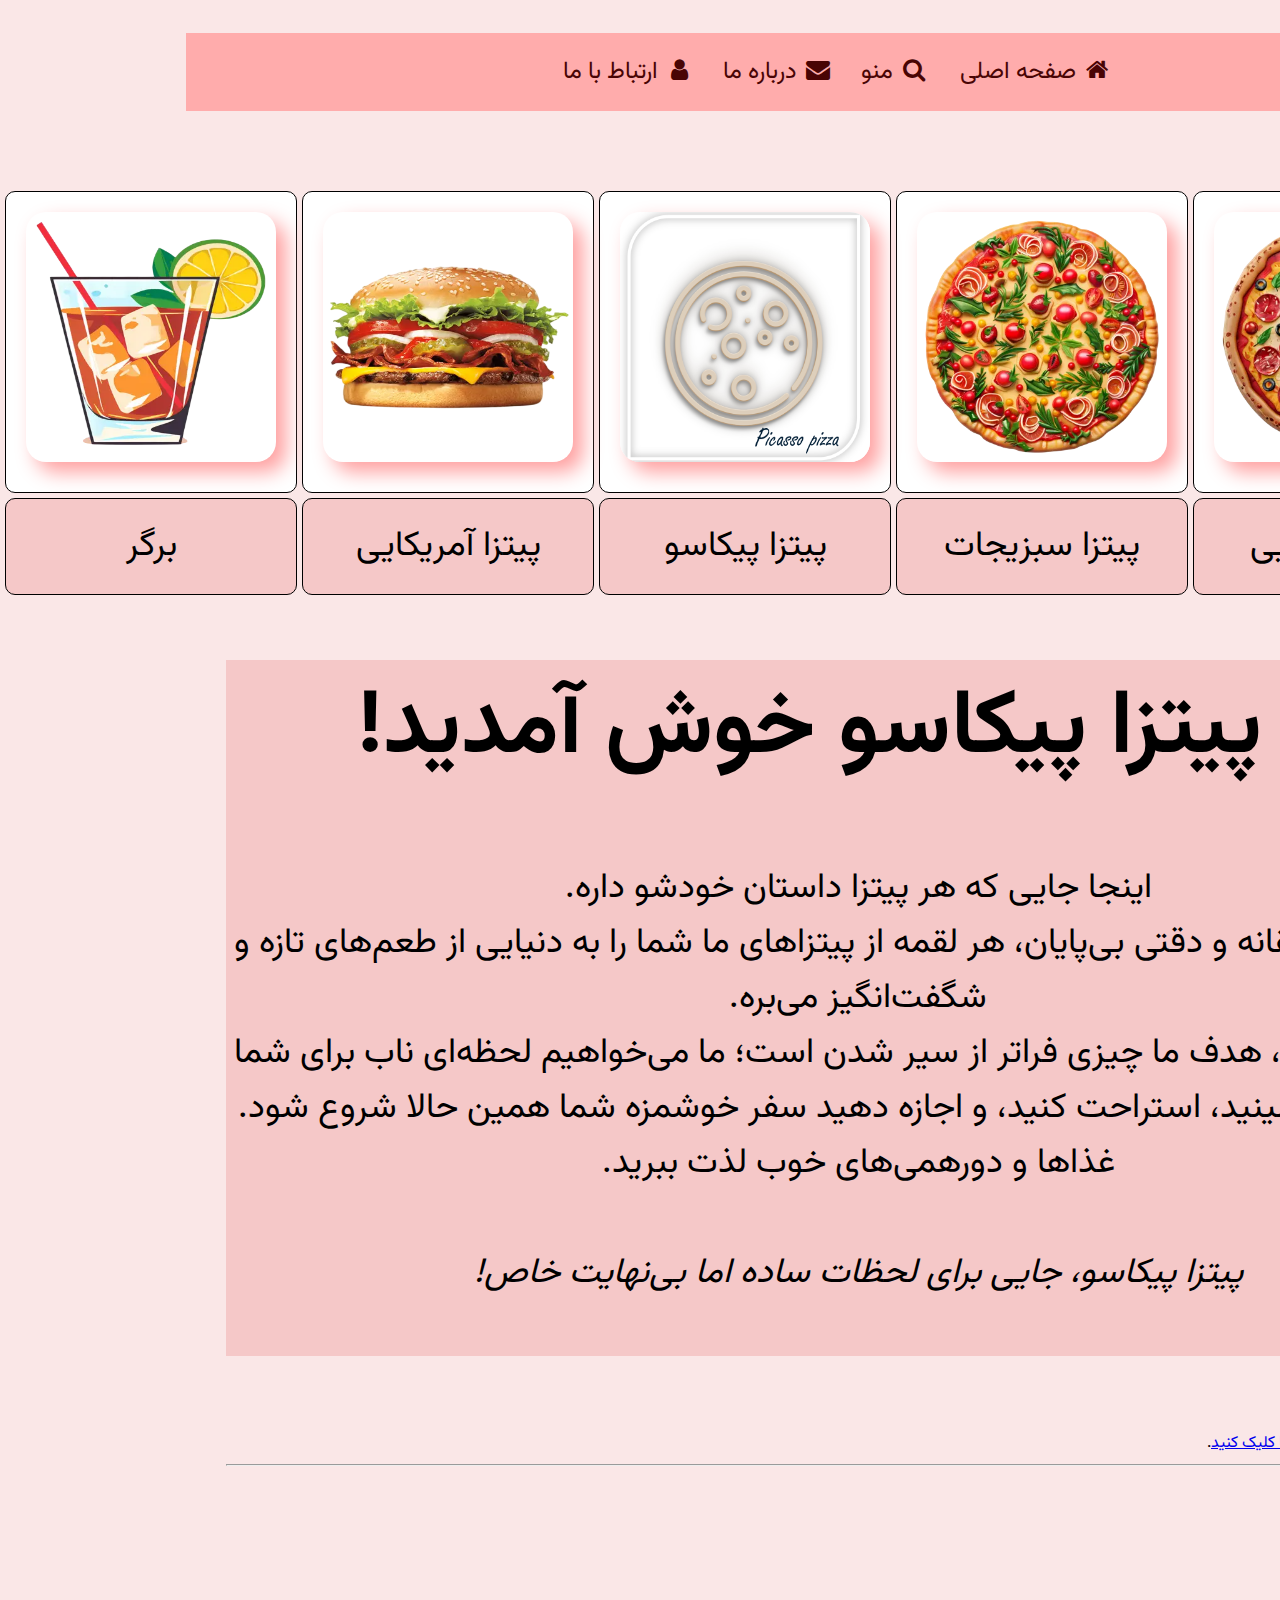
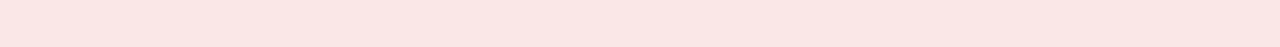
<file: index.html>
<!DOCTYPE html>
<html dir="rtl">
  <html lang="fa">
    <head>
      <meta charset="UTF-8" />
      <link
        rel="icon"
        href="images/logo.PNG"
      />
      <link rel="stylesheet" href="style/style.css" />
      <title>پیتزا پیکاسو</title>
      <br />
    </head>
    <body>
     
      <link
        rel="ststylesheet"
        href="style/style.css"
      />
      <link rel="stylesheet" href="https://cdnjs.cloudflare.com/ajax/libs/font-awesome/4.7.0/css/font-awesome.min.css">

      <div class="navbar">
        <a class="active" href="index.html"
          ><i class="fa fa-fw fa-home"></i> صفحه اصلی
        </a>
        <a href="pages/Menu page.html"><i class="fa fa-fw fa-search"></i> منو</a>
        <a href="pages/About Us Page.html"
          ><i class="fa fa-fw fa-envelope"></i> درباره ما</a
        >
        <a href="pages/Contact Page.html"
          ><i class="fa fa-fw fa-user"></i> ارتباط با ما
        </a>
      </div>
     
      <br />
      <br />
      <br />
      <div>
        <table>
          <table class="table1">
          <tr>
            <td>
              <img
                src="images/new pic/italia-Photoroom.png"
                alt="هر پیتزایی پیکاسو نیست "
                width="250"
                height="250"
                class="ax"
              
              />
            </td>
            <td>
                <img
                  src="images/new pic/sabzi-Photoroom.png"
                  alt="هر پیتزایی پیکاسو نیست "
                  width="250"
                  height="250"
                  class="ax"
                />
              </td>            <td>
              <img
                src="images/logo.PNG"
                alt="هر پیتزایی پیکاسو نیست "
                width="250"
                height="250"
                class="ax"
              />
            </td>
            <td>
                <img
                  src="images/new pic/burgur-Photoroom.png"
                  alt="هر پیتزایی پیکاسو نیست "
                  width="250"
                  height="250"
                  class="ax"
                />
              </td> 
              <td>
                <img
                  src="images/new pic/drink-Photoroom.png"
                  alt="هر پیتزایی پیکاسو نیست "
                  width="250"
                  height="250"
                  class="ax"
                />
              </td> 
          </tr>

          <tr>
            <td class="welcome">پیتزا ایتالیایی</td>
            <td class="welcome">پیتزا سبزیجات </td>
            <td class="welcome">پیتزا پیکاسو </td>
            <td class="welcome">پیتزا آمریکایی </td>
            <td class="welcome">برگر </td>

          </tr>
        </table>
      </div>

      <div class="welcome">
        <h1 title="سفارش آنلاین هم داریم" class="styleh1">
          به پیتزا پیکاسو خوش آمدید!
        </h1>

        اینجا جایی که هر پیتزا داستان خودشو داره.
        <br />

        با دستانی عاشقانه و دقتی بی‌پایان، هر لقمه از پیتزاهای ما شما را به
        دنیایی از طعم‌های تازه و شگفت‌انگیز می‌بره.
        <br />

        در پیتزا پیکاسو، هدف ما چیزی فراتر از سیر شدن است؛ ما می‌خواهیم لحظه‌ای
        ناب برای شما خلق کنیم. بنشینید، استراحت کنید، و اجازه دهید سفر خوشمزه
        شما همین حالا شروع شود. غذاها و دورهمی‌های خوب لذت ببرید.
        <br />
        <br />

        <em>پیتزا پیکاسو، جایی برای لحظات ساده اما بی‌نهایت خاص! </em>
        
        <br />
        <br />
      </div>
      <div>
        <!-- <h2 class="styleh2">غذاهای ویژه ما</h2>
        <br />
        
        <br />
        <br />
        <br /> -->
        <br />
      <br />
      <br />

        برای دیدن منوی ما، می‌توانید
        <a href="pages/Menu page.html">اینجا کلیک کنید</a>.
        <br />
        <hr />
      </div>
      <div>
        <br />
      <br />
      <br />
        <p>آدرس: تهران، خیابان شریعتی</p>
        <p>تلفن: 22002020-021</p>
      </div>
    </body>
  </html>
</html>
</file>
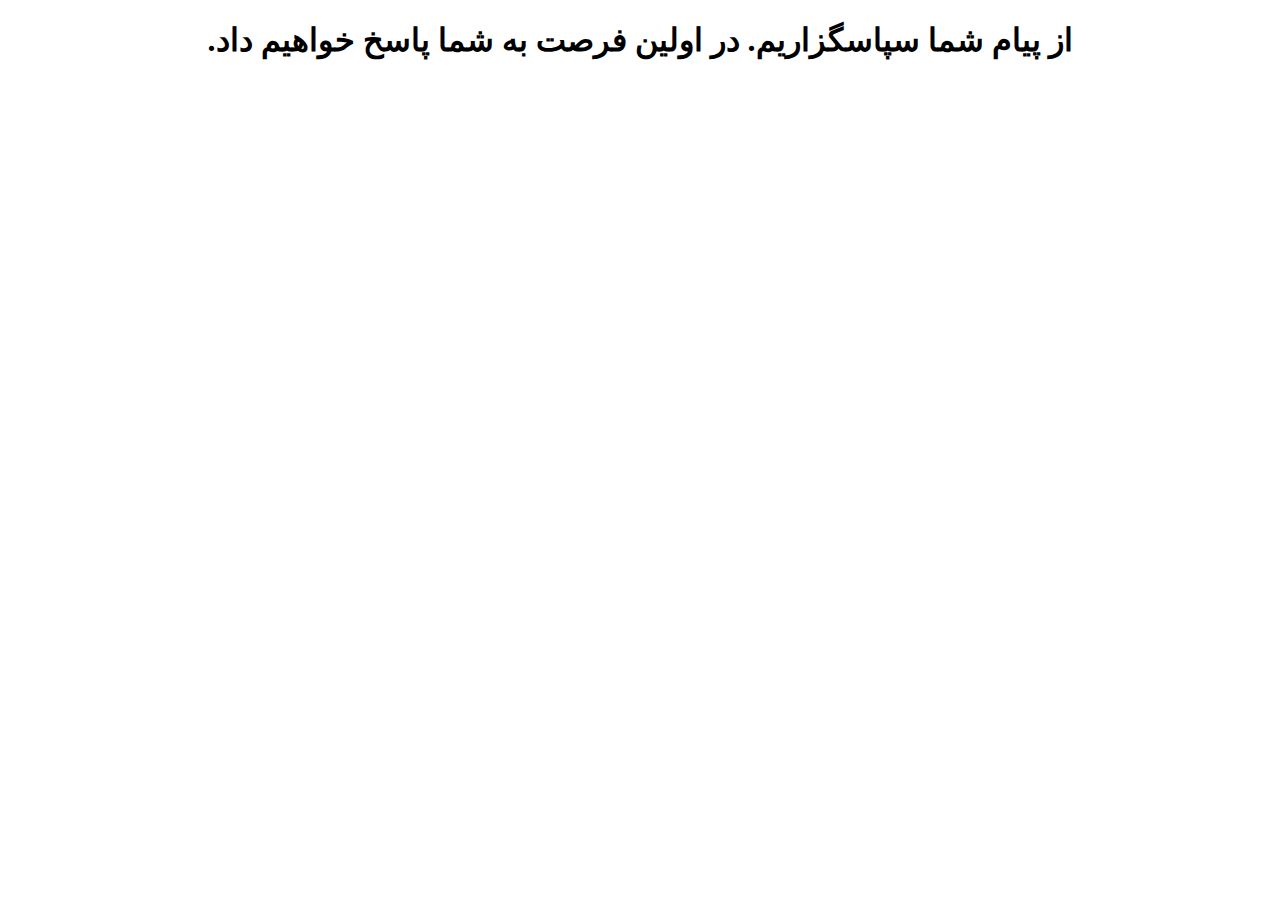
<file: pages/thank you Page.html>
<!DOCTYPE html>
<html dir="rtl" , lang="fa">
    <head>
        <title> thank you Page </title>
            </head>
            <body>
                <div class="box">
                    <h1 style="text-align: center">
                    
                    از پیام شما سپاسگزاریم. در اولین فرصت به شما پاسخ خواهیم داد.
            </div>
    </body>
</html>
</file>
<file: style/style.css>
@import url('https://fonts.googleapis.com/css?family=Vazirmatn');
body {
font-family: 'Vazirmatn', Arial, sans-serif;
}

body{
    background-color: #fae7e7;
    font-family: vazirmatn
}

.welcome{
    background-color: #f5c8c8;
    text-align: center;
    font-size: 35px;

}
.styleh2{
    font-size: 35px;
    color: black;
}
.styleh1{
    text-align: center;
    font-size: 90px;}
.ax{
    border-radius: 20px;
    margin: auto;
    box-shadow: 10px 10px 20px #FF9F9F;
    }

/* new top menu*/
.navbar {
    padding: 20px;
        text-align: center;
    width: 100%;
    background-color: #FFACAC;
    overflow: auto;
  }
  
  /* Navbar links */
  .navbar a {
    margin: auto;
    text-align: center;
    padding: 12px;
    color: rgb(73, 4, 4);
    text-decoration: none;
    font-size: 24px;
  }
  
  /* Navbar liner */
  .navbar a:hover {
    background-color: #FF9F9F;
    border-radius: 12;
  }
      
    .table1 {
        
        border-spacing: 5px;
    }
    .table1 th, td {
    border: 1px solid black;
    border-radius: 10px;
    background-color: #ffffff;
    padding: 20px;
    margin: 100px;
    text-align: center;
    justify-content: center;
    align-items: center;
    }

            

    
    .imageb::before{
        text-align: center;
        background: linear-gradient(to bottom, #FF9F9F);

    }

    .gradient-overlay {
        position: relative;
        display: inline-block;
        }
        
        .gradient-overlay img {
        display: block;
        }
        
        .about {
            margin: auto;
                width:1880px;
                height:320px;
                background-color:rgb(247, 217, 217);
                border-radius: 12px;
                text-align: center;
                font-size: 30px;
             }
        
             .box
             {
                border: 2px solid #ffcb05;
                border-radius: 10px;
                padding: 20px;
                background-color: #f9f9f9;
                width: 60%;
                margin: 0 auto; /* - تنکیو پیج-مرکز کردن باکس */
                }   

                .box1{
                 width: 50%;
                 margin: auto;   
                 background-color: #f5c8c8;
                 padding: 20px;
                 border-radius: 5px;
                 box-shadow: 0 0 10px rgba(0, 0, 0, 1);
                }

                input[type=text] ,input[type=number] ,input[type=date], input[type=password], datalist,
                select, input[list]
                
                {
                    width: 30%;
                    padding: 10px;
                    margin: 5px 0 20px 0;
                    border: #241b1b;
                    border-radius: 4px;
                    text-align: right;
                    font-family: Impact, Haettenschweiler, 'Arial Narrow Bold', sans-serif;
                    color: #3f0606;
                }
    
                textarea{
                    width:95%;
                    padding: 10px;
                    margin: 1px ;
                    border: #241b1b;
                    border-radius: 4px;
                    column-count: 3;
                }

input::placeholder{
    font-family: Arial, Helvetica, sans-serif;
    color: #dfb0b0;
}


.farsi-numbers { 
    direction: rtl; 
    unicode-bidi: bidi-override;
    }

   
   .about {
       width:auto;
       height: auto;
       border: 2px #b93434;
       background-color:rgb(247, 217, 217);
       border-radius: 12px;
       text-align: center;
       font-size: 30px;
       margin: auto;
       padding: 20px;
    }

    .table2 {
        border-spacing: 5px;
        }
        .table2 th, td {
        border: 1px solid black;
        border-radius: 10px;
        background-color: #ffffff;
        padding: 20px;
        margin-left: 20px;
        margin-right: 20px;
        text-align: center;
        font-size: large;
        justify-content: flex-start;
        }




        ۱ ۲ ۳ ۴ ۵ ۶ ۷ ۸ ۹ ۰
</file>
